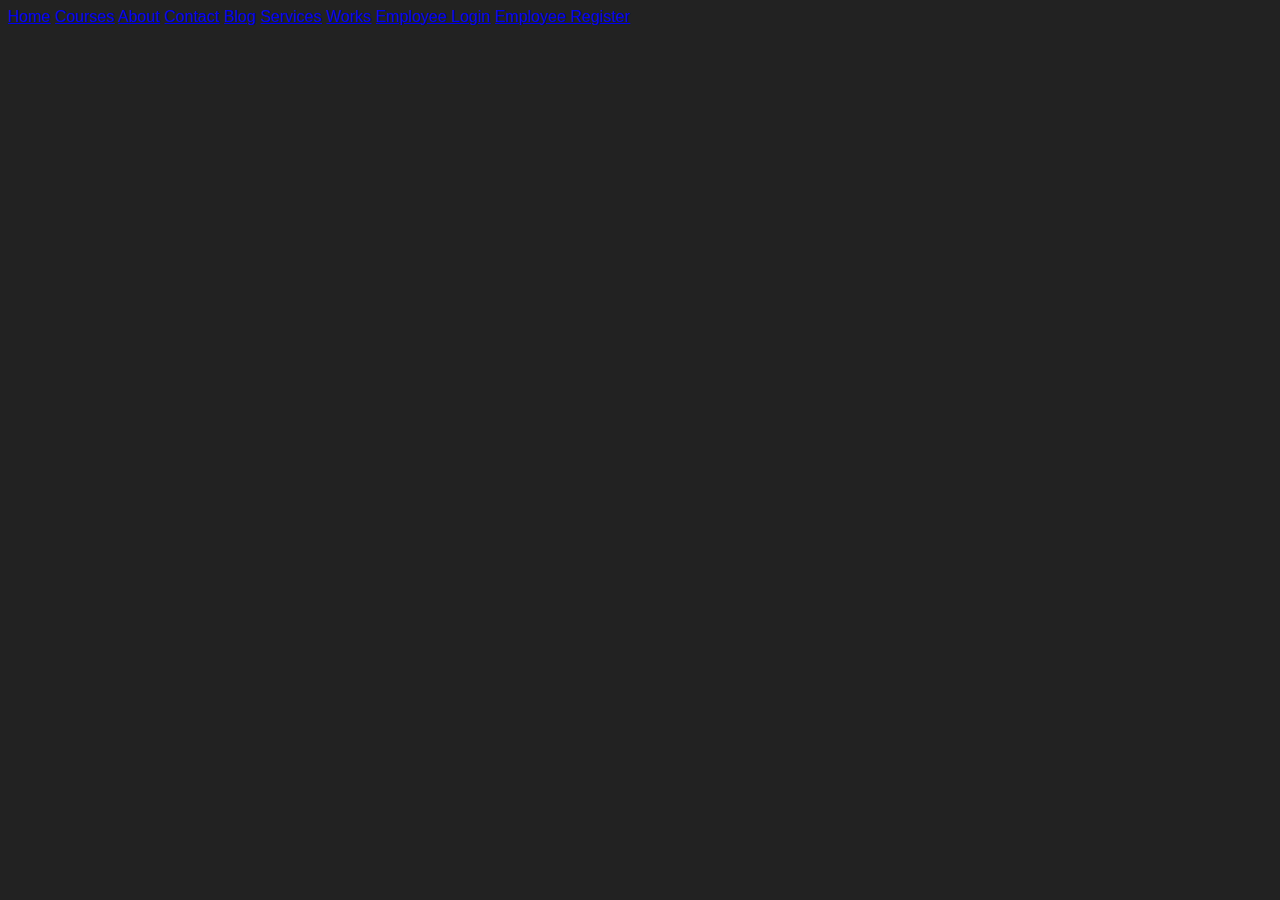
<file: app/templates/index.html>
<!DOCTYPE html>
<html lang="en">

<head>
    <meta charset="UTF-8">
    <meta name="viewport" content="width=device-width, initial-scale=1.0">
    <title>Document</title>
    <link rel="stylesheet" type="text/css" href="/static/style.css">
</head>

<body>
    <div class="navbar" id="topnav">
        <a href="/">Home</a>
        <a href="/Courses">Courses</a>
        <a href="/about">About</a>
        <a href="/contact">Contact</a>
        <a href="/blog">Blog</a>
        <a href="/services">Services</a>
        <a href="/Works">Works</a>
        <a href="/Emplogin">Employee Login</a>
        <a href="/EmpRegister">Employee Register</a>
    </div>
</body>

</html>
</file>
<file: static/style.css>
body { background-color: #222; color: #eee; font-family: sans-serif; }
</file>
